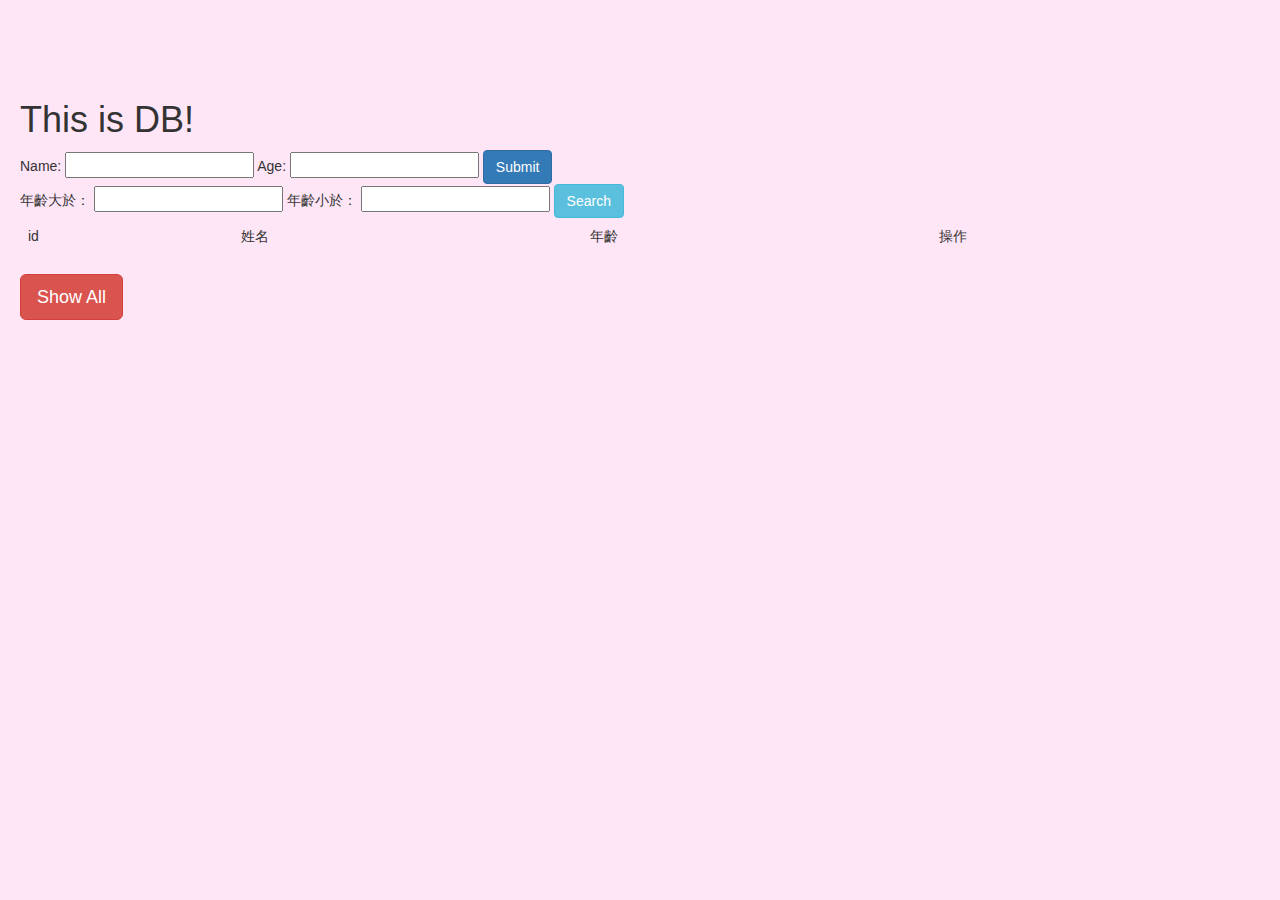
<file: database.html>
<!DOCTYPE html>
<html>
	<head>
		<meta charset="utf-8">
		<link rel="shortcut icon" href="css/bb8.jpg" type="image/x-icon" />
		<link href="css/bootstrap.css" rel="stylesheet">
		<link rel="stylesheet" type="text/css" href="css/style.css" />
		<script type="text/javascript" src="js/code.jquery.com"></script>
		<script type="text/javascript" src="js/bootstrap.min.js"></script>
		<script type="text/javascript" src=js/fdb-all.min.js></script>
		<title>DB</title>
	</head>
	<body>
		<h1>This is DB!</h1>
		Name: <input type="text" id="name">
		Age: <input type="text" id="age">
		<button class="btn btn-primary" id="submit">Submit</button>
		<br>
		年齡大於： <input type="text" id="gt">
		年齡小於： <input type="text" id="lt">
		<button class="btn btn-info" id="search">Search</button>
		<br>
		<table class="table table-hover">
			<thead>
				<tr>
					<td>id</td>
					<td>姓名</td>
					<td>年齡</td>
					<td>操作</td>
				</tr>
			</thead>
			<tbody id="studentsTable">
			</tbody>
		</table>
		<button class="btn btn-danger btn-lg" id="showAll">Show All</button>
		<div class="modal fade" tabindex="-1" role="dialog" id="studentsInfo">
			<div class="modal-dialog" role="document">
				<div class="modal-content">
					<div class="modal-header">
						<button type="button" class="close" data-dismiss="modal" aria-label="Close"><span aria-hidden="true">&times;</span></button>
						<h4 class="modal-title" id="modal-top"></h4>
					</div>
					<div class="modal-body" id="modal-name">
						<p>Name: <span id="inside-name"></span></p>
						<p>Age: <span id="inside-age"></span></p>
					</div>
				</div>
			</div>
		</div>
		
		<div class="modal fade" id="updateModal" tabindex="-1" role="dialog" aria-labelledby="exampleModalLabel" aria-hidden="true">
			<div class="modal-dialog" role="document">
				<div class="modal-content">
					<div class="modal-header">
						<h5 class="modal-title" id="exampleModalLabel">修改資料</h5>
						<button type="button" class="close" data-dismiss="modal" aria-label="Close">
						<span aria-hidden="true">&times;</span>
						</button>
					</div>
					<div class="modal-body">
						Name: <input type="text" name="" id="updateName">
						Age: <input type="text" name="" id="updateAge">
					</div>
					<div class="modal-footer">
						<button type="button" class="btn btn-secondary" data-dismiss="modal">Close</button>
						<button type="button" class="btn btn-primary" id="save">Save changes</button>
					</div>
				</div>
			</div>
		</div>
		<script type="text/javascript" src="js/db.js"></script>
	</body>
</html>
</file>
<file: css/style.css>
body {
	background-color: #ffe6f7;
	padding-top: 80px;
	padding-left: 20px;
}
.right {
    right: 0px;
    width: 300px;
    border: 3px solid #73AD21;
    padding: 10px white;
}
.block {
	background-color:black;
	color:white;
	padding:20px;
	width: 500px;
	height: 500px;
}
.line{
	color: #73AD21;
}
.nav{
	background-color:black;
	color:white;
}
</file>
